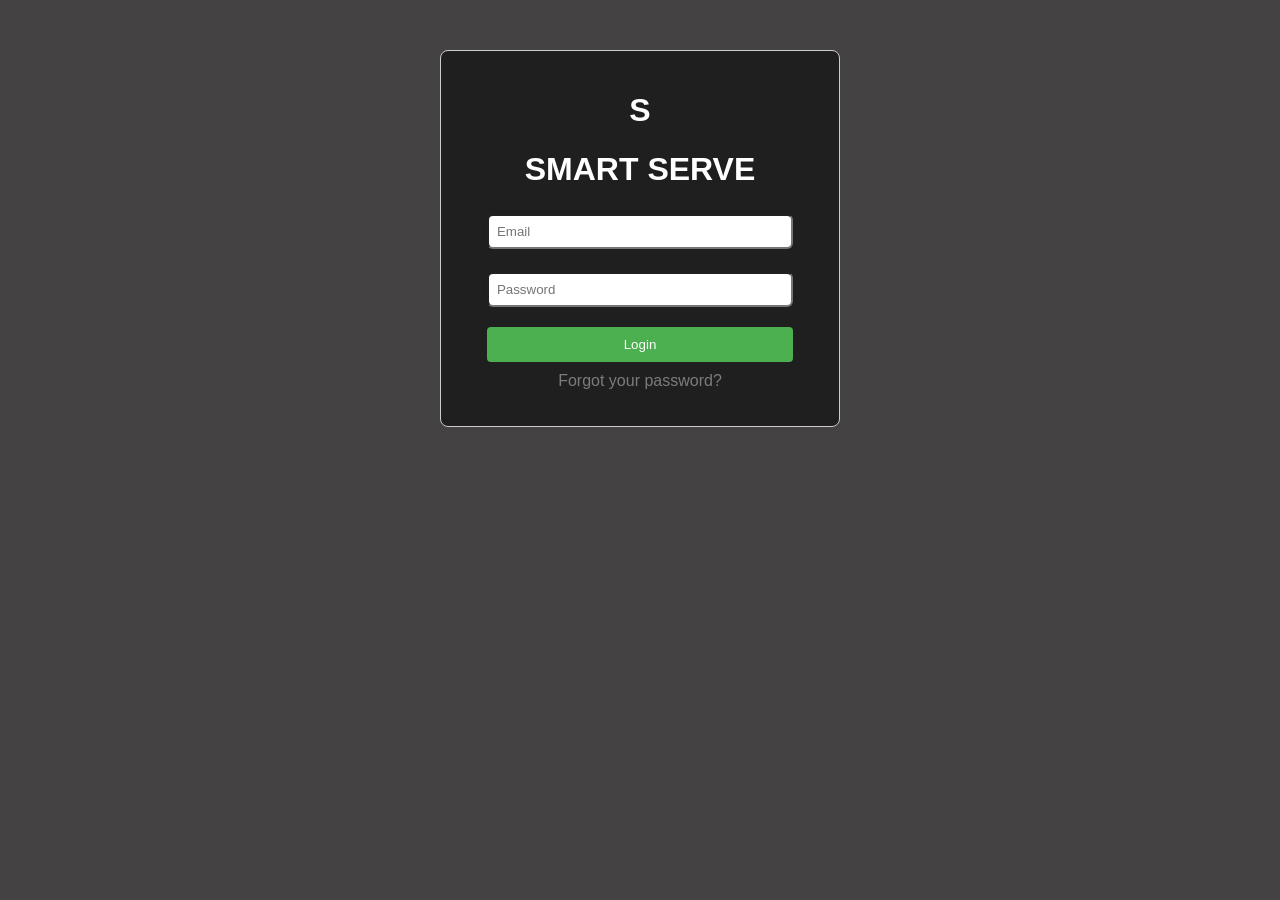
<file: index.html>
<!DOCTYPE html>
<html lang="en">
<head>
    <meta charset="UTF-8">
    <meta name="viewport" content="width=device-width, initial-scale=1.0">
    <title>Login Page</title>
    <link rel="stylesheet" href="styles.css">
</head>
<body>
    <div class="container">
        <h1>S</h1>
        <h1>SMART SERVE</h1>
        <form id="loginForm" onsubmit="validateLogin(event)">
            <label for="username"></label>
            <input type="email" placeholder="Email" id="username" required>
            <br>
            <br>
            <input type="password" placeholder="Password" id="password" required>

            <button type="submit">Login</button>
        </form>
        
        <p><a href="mailto:support@smartserv.io">Forgot your password?</a></p>
    </div>

    <script src="app.js"></script>
</body>
</html>
</file>
<file: styles.css>
body {
    font-family: Arial, sans-serif;
    margin: 0;
    padding: 0;
    background-color: #444242; /* Faint black background color */
}

.container {
    max-width: 400px;
    margin: 50px auto;
    padding: 20px;
    border: 1px solid #ccc;
    border-radius: 8px;
    text-align: center;
    background-color: #1f1f1f; /* Darker background color for the container */
    color: white; /* Text color for better visibility on dark background */
    align-items: center;
    box-sizing: border-box; /* Include padding and border in the width calculation */
}


.container h1 {
    color: white;
}

label {
    display: block;
    margin-top: 10px;
}

input {
    width: calc(90% - 16px); /* Calculate the width considering padding */
    padding: 8px;
    margin-top: 5px;
    margin-right: 8px; /* Equal margin on the right */
    margin-left: 8px; /* Equal margin on the left */
    border-radius: 6px;
    box-sizing: border-box; /* Include padding and border in the width calculation */
}

button {
    width: calc(90% - 16px); /* Calculate the width considering padding */
    padding: 10px;
    margin-top: 20px;
    background-color: #4CAF50;
    color: white;
    border: none;
    border-radius: 4px;
    cursor: pointer;
    box-sizing: border-box; /* Include padding and border in the width calculation */
}

button:hover {
    background-color: #45a049;
}

p {
    margin-top: 10px;
}

a {
    color: rgb(124, 124, 127);
    text-decoration: none;
}
</file>
